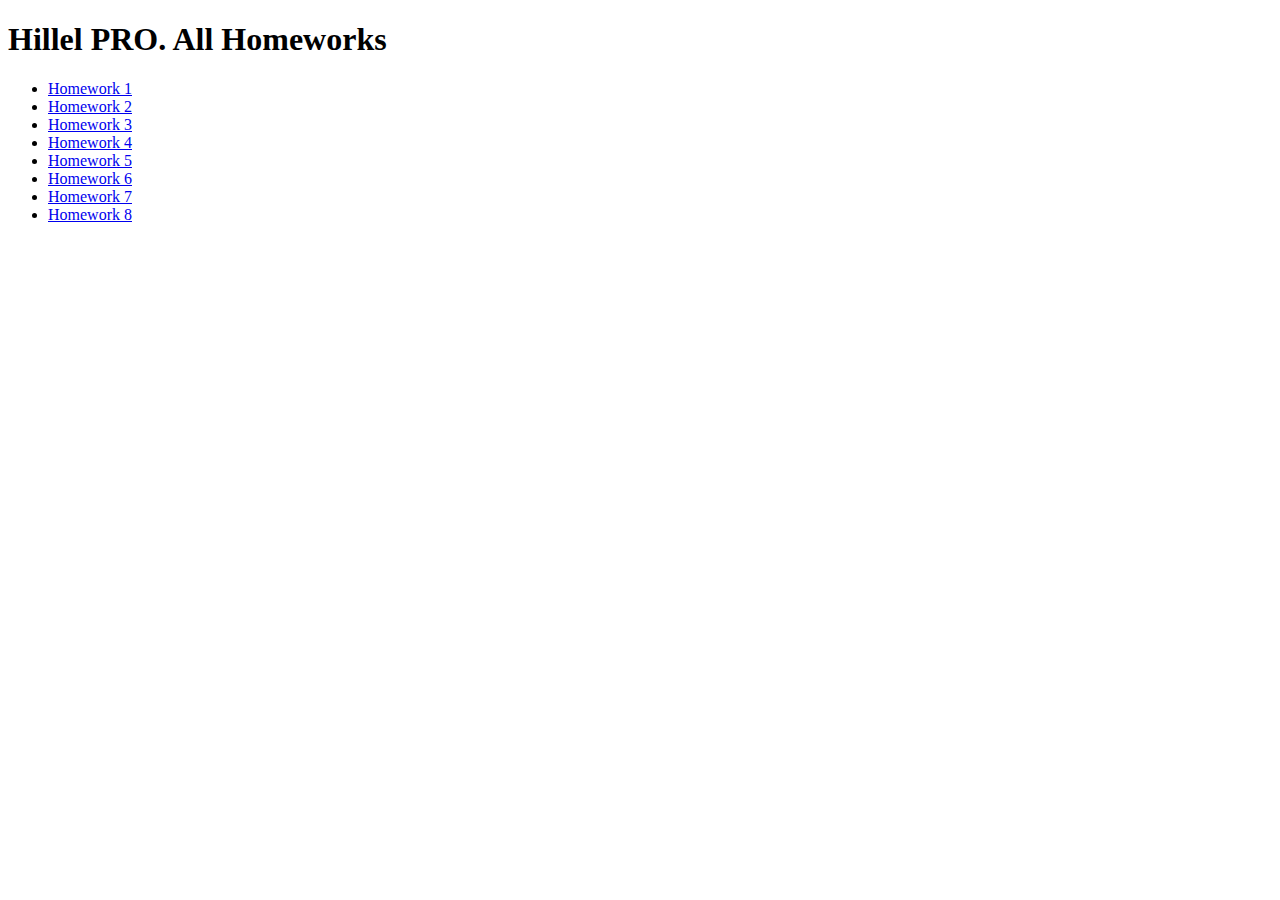
<file: index.html>
<!DOCTYPE html>
<html lang="en">
<head>
    <meta charset="UTF-8">
    <title>Homework</title>
</head>
<body>
<header>
    <h1>Hillel PRO. All Homeworks</h1>
</header>
<main>
    <ul>
        <li><a href="./hw-1/">Homework 1</a></li>
        <li><a href="./hw-2/">Homework 2</a></li>
        <li><a href="./hw-3/">Homework 3</a></li>
        <li><a href="./hw-4/">Homework 4</a></li>
        <li><a href="./hw-5/">Homework 5</a></li>
        <li><a href="./hw-6-developerCard/">Homework 6</a></li>
        <li><a href="./hw-7-form/">Homework 7</a></li>
        <li><a href="./hw-8-$-todo/">Homework 8</a></li>
    </ul>
</main>
<footer></footer>
</body>
</html>
</file>
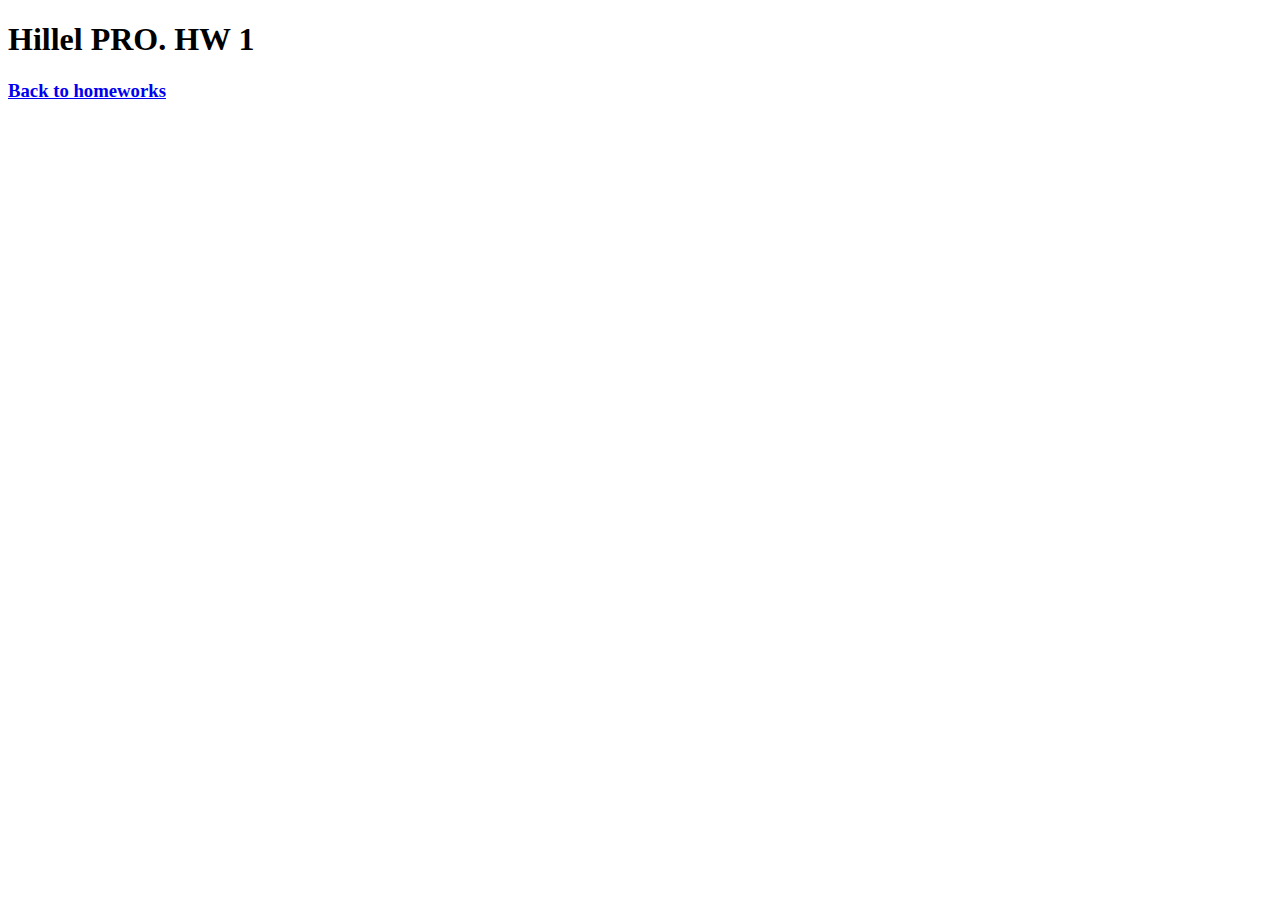
<file: hw-1/index.html>
<!DOCTYPE html>
<html lang="en">
<head>
    <meta charset="UTF-8">
    <title>Homework</title>
</head>
<body>
<header>
    <h1>Hillel PRO. HW 1</h1>
</header>
<main>

</main>
<footer>
    <h3><a href="./../">Back to homeworks</a></h3>
</footer>

<script type="text/javascript">
    (() => {
        const answer = prompt('Первый элемент в таблице Менделеева', 'Введите свой ответ');

        alert((answer + '... ').repeat(3));
    })();
</script>
</body>
</html>
</file>
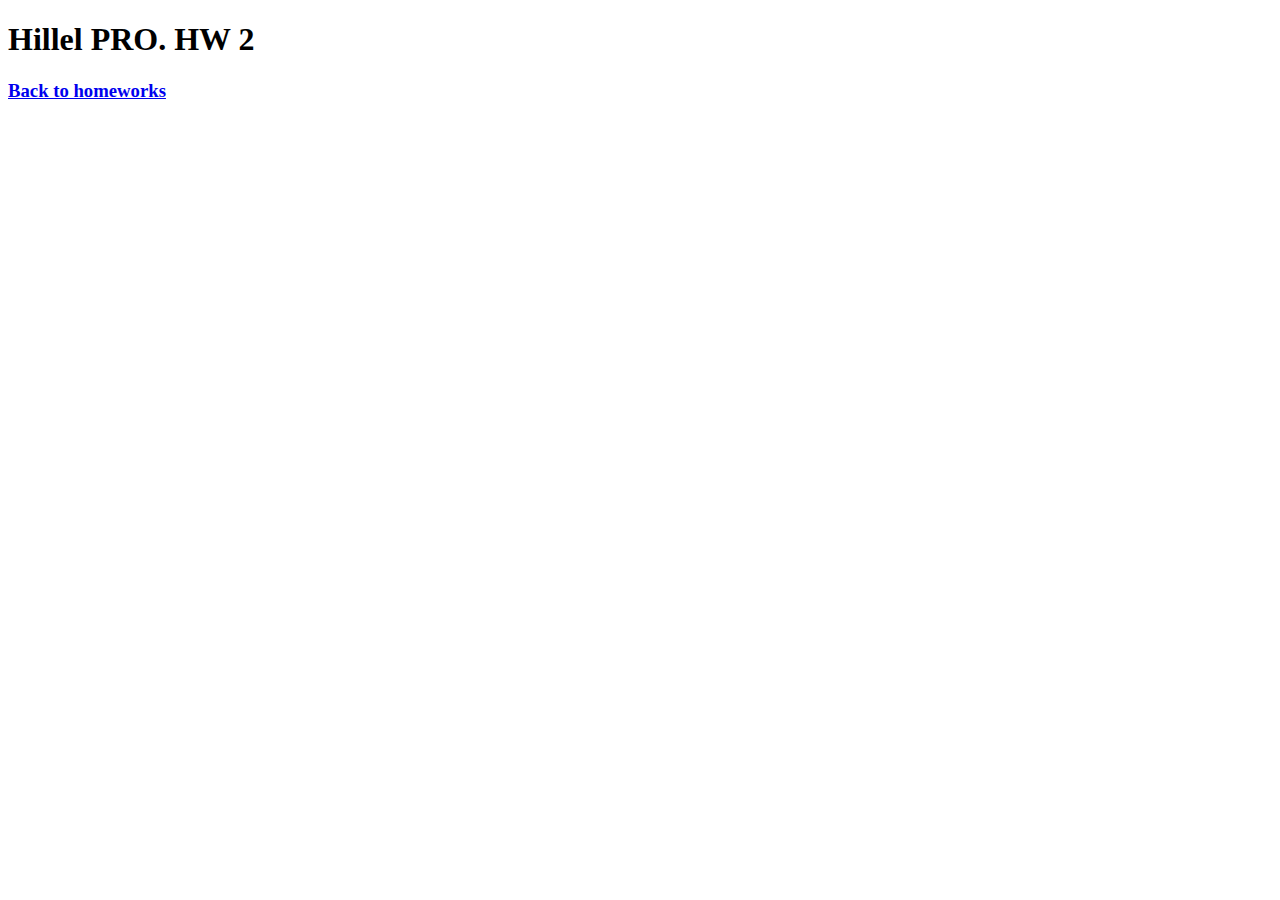
<file: hw-2/index.html>
<!DOCTYPE html>
<html lang="en">
<head>
    <meta charset="UTF-8">
    <title>Homework</title>
</head>
<body>
<header>
    <h1>Hillel PRO. HW 2</h1>
</header>
<main>

</main>
<footer>
    <h3><a href="./../">Back to homeworks</a></h3>
</footer>

<script type="text/javascript">
    (() => {
        const initialPayment = Number.parseFloat(prompt('Введите пожалуйста сумму начального взноса')),
            perYearPercent = Number.parseFloat(prompt('Введите пожалуйста проценты прироста депозита в год, от 0 до 100')),
            incomeTaxesPercent = Number.parseFloat(prompt('Введите пожалуйста процент налога на прибыль, от 0 до 100')),
            monthCount = Number.parseInt(prompt('Введите пожалуйста количество месяцев'));

        const interestMountly = perYearPercent / 12 / 100, //за месяц прибыль по процентам
            interestMoutlyEffective = interestMountly * (1 - incomeTaxesPercent / 100), // вычет налога на прибыль
            currentAmountOnAccount = initialPayment * (1 + interestMoutlyEffective) ** monthCount, //текущая сумма на счету
            currentAmountOnAccount50years = initialPayment * (1 + interestMoutlyEffective) ** (5 * 12); //5 летний вклад

        alert(`Current amount on account: ${currentAmountOnAccount.toFixed(2)}`);
        alert(`Amount on account after 50 years: ${currentAmountOnAccount50years.toFixed(2)}`);
    })();
</script>
</body>
</html>
</file>
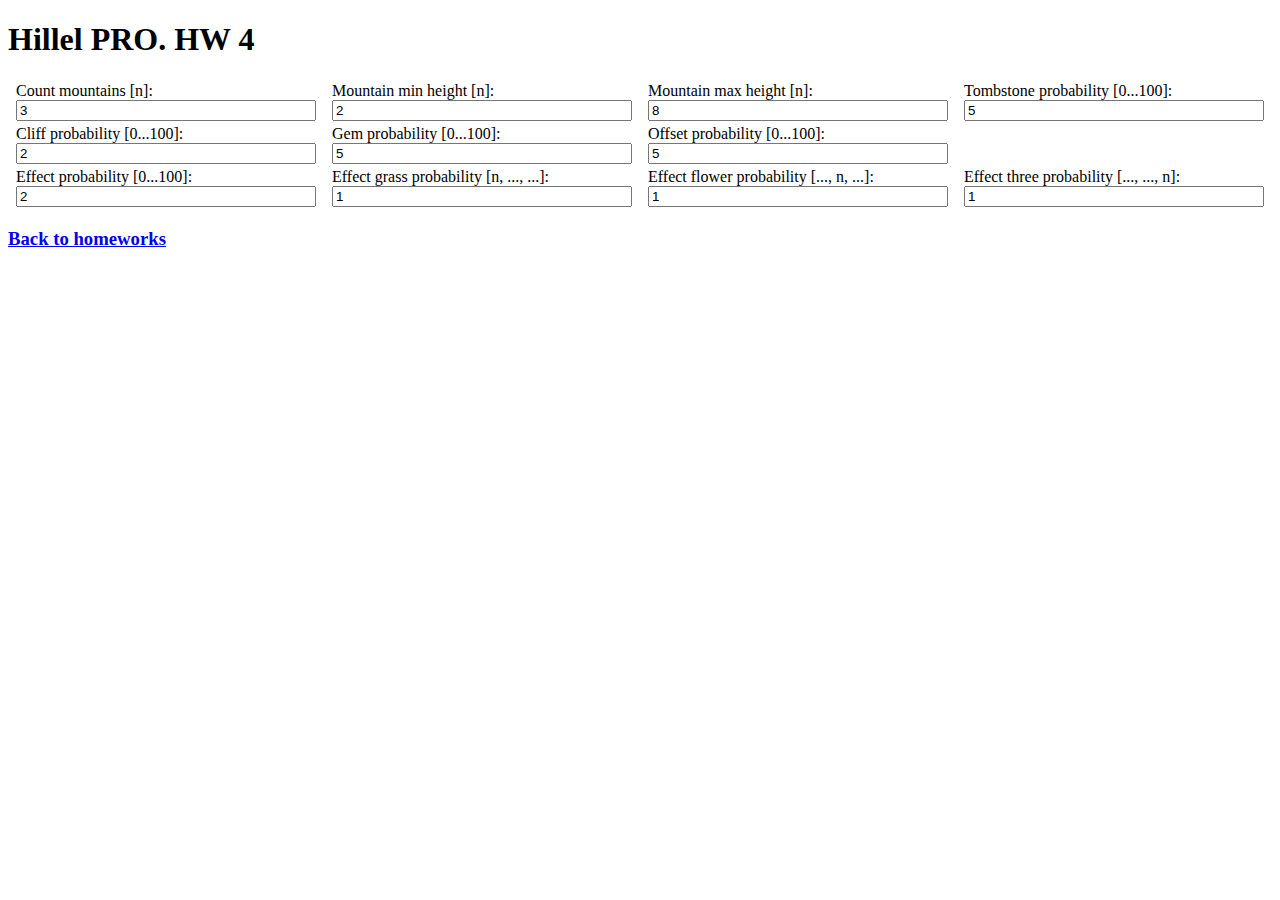
<file: hw-4/index.html>
<!DOCTYPE html>
<html lang="en">
<head>
    <meta charset="UTF-8">
    <title>Homework</title>
</head>
<body>
<header>
    <h1>Hillel PRO. HW 4</h1>
</header>
<main>
    <form id="settings">
        <div class="line">
            <div class="block">
                <label for="count">Count mountains [n]: </label>
                <input id="count" type="number" value="3" step="1">
            </div>
            <div class="block">
                <label for="heightMin">Mountain min height [n]: </label>
                <input id="heightMin" type="number" value="2" min="1" max="10" step="1">
            </div>
            <div class="block">
                <label for="heightMax">Mountain max height [n]: </label>
                <input id="heightMax" type="number" value="8" min="1" max="10" step="1">
            </div>
            <div class="block">
                <label for="effectTombstoneProbability">Tombstone probability [0...100]: </label>
                <input id="effectTombstoneProbability" type="number" value="5" min="1" max="100" step="1">
            </div>
        </div>
        <div class="line">
            <div class="block">
                <label for="cliffProbability">Cliff probability [0...100]: </label>
                <input id="cliffProbability" type="number" value="2" min="1" max="100" step="1">
            </div>
            <div class="block">
                <label for="effectGemProbability">Gem probability [0...100]: </label>
                <input id="effectGemProbability" type="number" value="5" min="1" max="100" step="1">
            </div>
            <div class="block">
                <label for="effectOffsetProbability">Offset probability [0...100]: </label>
                <input id="effectOffsetProbability" type="number" value="5" min="1" max="100" step="1">
            </div>
            <div class="block">
            </div>
        </div>
        <div class="line">
            <div class="block">
                <label for="effectProbability">Effect probability [0...100]: </label>
                <input id="effectProbability" type="number" value="2" min="1" max="100" step="1">
            </div>
            <div class="block">
                <label for="effectGrassProbability">Effect grass probability [n, ..., ...]: </label>
                <input id="effectGrassProbability" type="number" value="1" step="1">
            </div>
            <div class="block">
                <label for="effectFlowerProbability">Effect flower probability [..., n, ...]: </label>
                <input id="effectFlowerProbability" type="number" value="1" step="1">
            </div>
            <div class="block">
                <label for="effectThreeProbability">Effect three probability [..., ..., n]: </label>
                <input id="effectThreeProbability" type="number" value="1" step="1">
            </div>
        </div>
    </form>
</main>
<footer>
    <h3><a href="./../">Back to homeworks</a></h3>
</footer>

<script type="text/javascript">
    (() => {
        const settingsInputs = document.querySelectorAll('#settings input');
        const settings = {
            count: 0,
            heightMin: 0,
            heightMax: 0,
            cliffProbability: 0,
            effectProbability: 0,
            effectGrassProbability: 0,
            effectFlowerProbability: 0,
            effectThreeProbability: 0,
            effectTombstoneProbability: 0,
            effectGemProbability: 0,
            effectOffsetProbability: 0,

            grass: '=',
            flover: '-*',
            three: {
                toString: () => {
                    const height = Math.floor(Math.random() * 3) + 1;

                    return '='.repeat(height) + '@';
                }
            },
            tombStone: ']-+',
            gem: '◆'
        };

        // Update settings and call render
        Array.from(settingsInputs).forEach((input) => {
            input.addEventListener('change', () => {
                updateSettings();
                render();
            });
        });

        updateSettings();
        render();

        function updateSettings() {
            settings.count = Number.parseInt(document.querySelector('#count').value);
            settings.heightMin = Number.parseInt(document.querySelector('#heightMin').value);
            settings.heightMax = Number.parseInt(document.querySelector('#heightMax').value);
            settings.cliffProbability = Number.parseInt(document.querySelector('#cliffProbability').value);
            settings.effectProbability = Number.parseInt(document.querySelector('#effectProbability').value);
            settings.effectGrassProbability = Number.parseInt(document.querySelector('#effectGrassProbability').value);
            settings.effectFlowerProbability = Number.parseInt(document.querySelector('#effectFlowerProbability').value);
            settings.effectThreeProbability = Number.parseInt(document.querySelector('#effectThreeProbability').value);
            settings.effectTombstoneProbability = Number.parseInt(document.querySelector('#effectTombstoneProbability').value);
            settings.effectGemProbability = Number.parseInt(document.querySelector('#effectGemProbability').value);
            settings.effectOffsetProbability = Number.parseInt(document.querySelector('#effectOffsetProbability').value);
        }

        function render() {
            console.clear();

            // collect probability array
            const effects = [
                // TODO: implement constants and getter for three
                ...Array(settings.effectFlowerProbability).fill(settings.flover),
                ...Array(settings.effectGrassProbability).fill(settings.grass),
                ...Array(settings.effectThreeProbability).fill(settings.three),
            ];

            // render each mountain
            for (let i = 0; i < settings.count; i++) {
                const mountainHeight = Math.floor(Math.random() * (settings.heightMax - settings.heightMin)) + settings.heightMin;
                const mountainRows = mountainHeight * 2 + 1;

                // render each row
                for (let j = 0; j < mountainRows; j++) {
                    // check for cliff
                    if (Math.random() < settings.cliffProbability / 100) break;

                    let row = '';

                    // bottom of the mountain
                    if (j > 0 && j < mountainHeight * 2) {
                        // do we need offset
                        let offset = 0;
                        if (Math.random() < settings.effectOffsetProbability / 100) {
                            offset = Math.random() < 0.5 ? -1 : 1;
                        }

                        if (j <= mountainHeight) {
                            row = '#'.repeat(j + offset);
                        } else {
                            row = '#'.repeat(mountainRows - 1 - j + offset);
                        }

                        if (Math.random() < settings.effectGemProbability / 100) {
                            const place = Math.floor(Math.random() * row.length);
                            row = row.slice(0, place) + settings.gem + row.slice(place + 1);
                        }
                    }

                    // top of the mountain
                    if (j < mountainHeight) {
                        // before peak
                        row += '\\';
                    } else if (j > mountainHeight) {
                        // after peak
                        row += '/';
                    } else {
                        // peak
                        row += '|';
                    }

                    // check what group of effect do we need
                    if (j !== mountainHeight) {
                        // do we need to use an effect
                        if (Math.random() < settings.effectProbability / 100) {
                            // get random effect
                            row += effects[Math.floor(Math.random() * effects.length)];
                        }
                    } else {
                        // do we need to use tombstone or not
                        if (Math.random() < settings.effectTombstoneProbability / 100) {
                            row += ']-+';
                        }
                    }

                    console.log(row);
                }

                // break between mountains
                console.log('');
            }
        }
    })();
</script>

<style>
    .line {
        display: flex;
        justify-content: space-between;
    }

    .block {
        display: flex;
        flex-direction: column;
        flex: 1;
        margin: 2px 8px;
    }
</style>
</body>
</html>
</file>
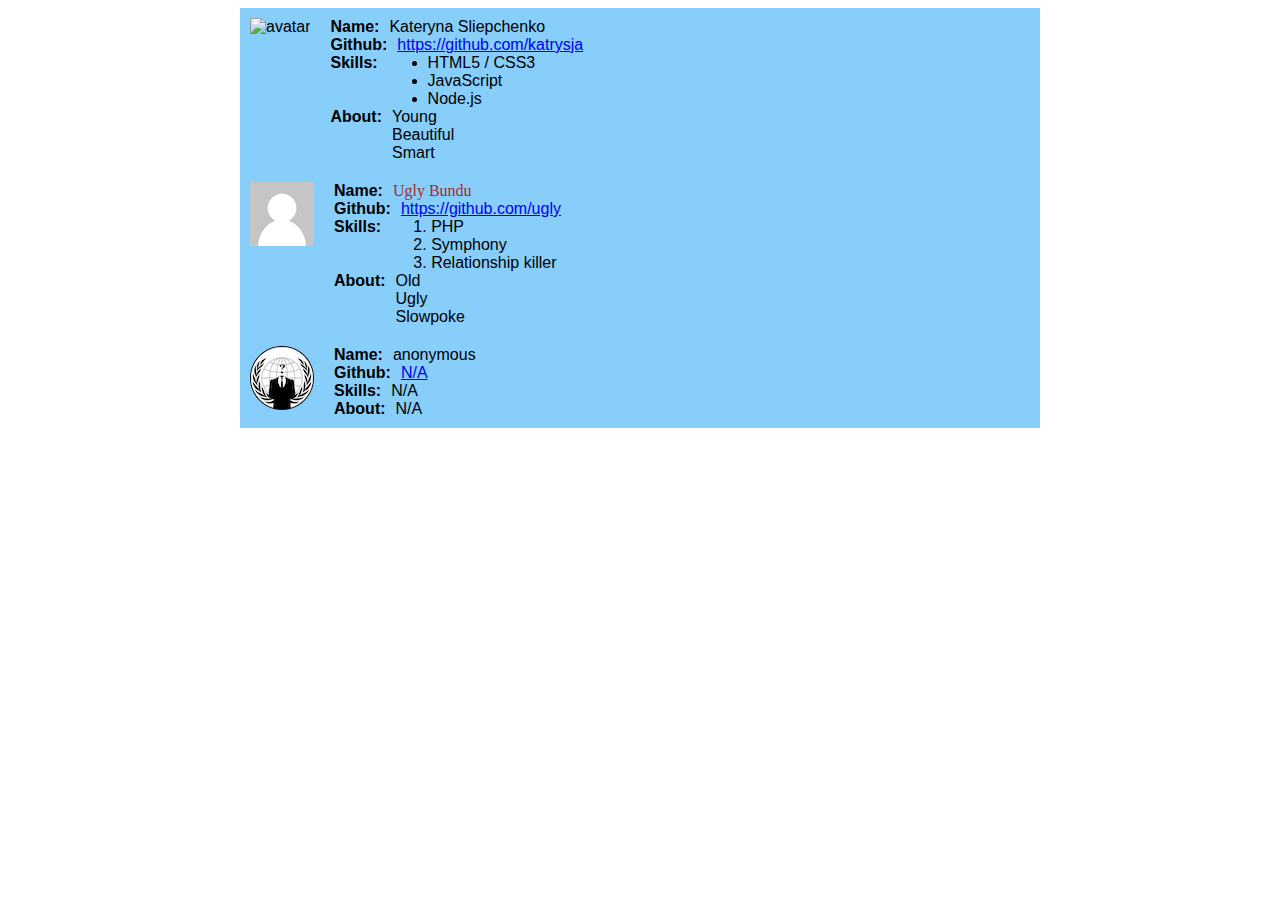
<file: hw-6-developerCard/index.html>
<!doctype html>
<html lang="en">
<head>
    <meta charset="UTF-8">
    <meta name="viewport" content="width=device-width, user-scalable=no, initial-scale=1.0, maximum-scale=1.0, minimum-scale=1.0">
    <meta http-equiv="X-UA-Compatible" content="ie=edge">
    <title>develop-card</title>

    <link rel="stylesheet" href="style.css">

    <script src="./main.js"></script>
</head>

<body>
    <dev-card
            avatar="https://avatars.githubusercontent.com/u/63155209?v=4"
            name="Kateryna Sliepchenko"
            github="https://github.com/katrysja">

        <ul slot="skills">
            <li>HTML5 / CSS3</li>
            <li>JavaScript</li>
            <li>Node.js</li>
        </ul>

        <div slot="about">
            <p>Young</p>
            <p>Beautiful</p>
            <p>Smart</p>
        </div>
    </dev-card>

    <dev-card github="https://github.com/ugly">
        <span slot="name" style="font-family: SansSerif; color: brown">Ugly Bundu</span>

        <ol slot="skills">
            <li>PHP</li>
            <li>Symphony</li>
            <li>Relationship killer</li>
        </ol>

        <div slot="about">
            <p>Old</p>
            <p>Ugly</p>
            <p>Slowpoke</p>
        </div>
    </dev-card>

    <dev-card name="anonymous">
        <img slot="avatar" src="[data-uri]" alt="avatar">
    </dev-card>
</body>
</html>
</file>
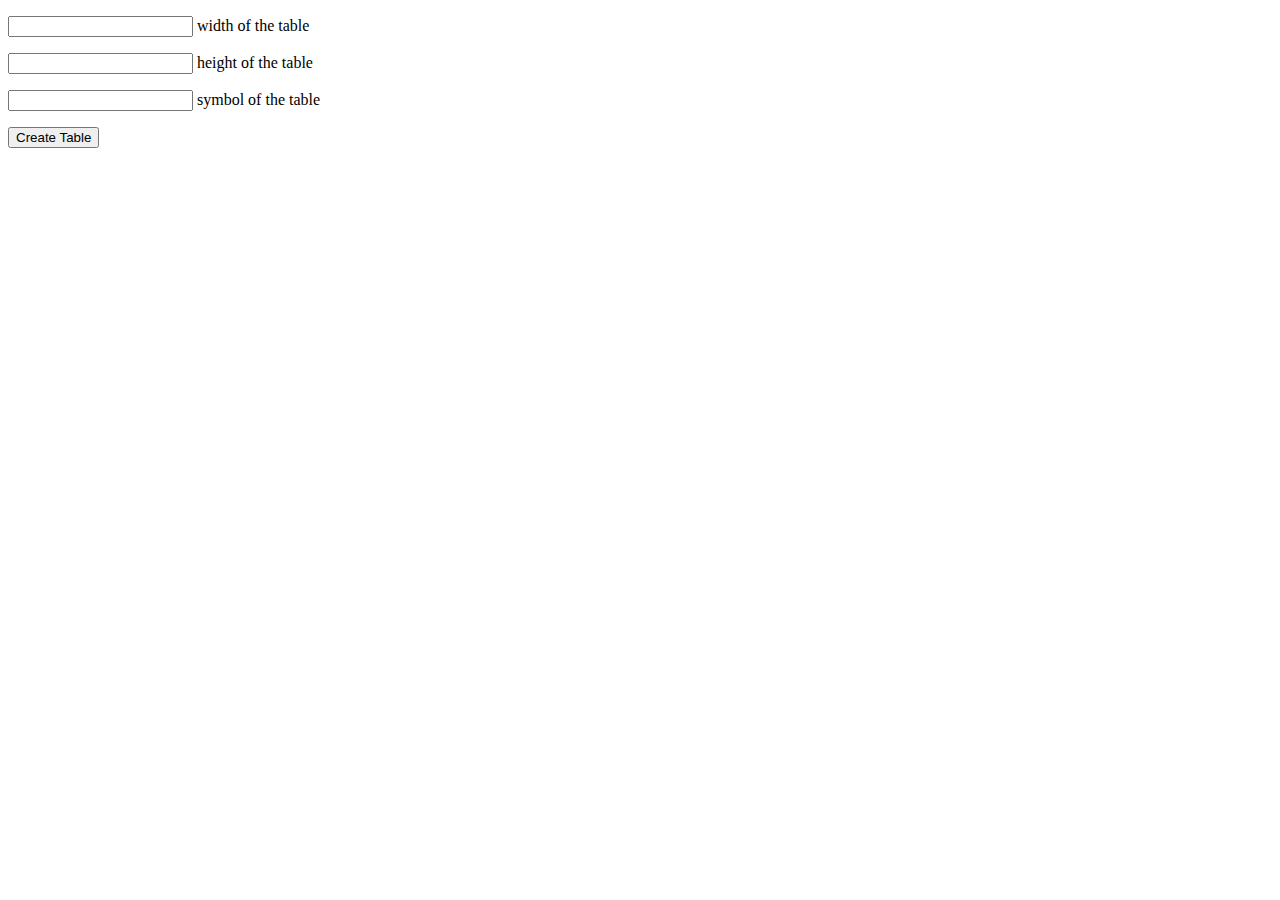
<file: hw-7-form/index.html>
<!DOCTYPE html>
<html lang="en">
<head>
    <meta charset="UTF-8">
    <title>hw-7-form</title>
    <link rel="stylesheet" href="style.css">
</head>
<body>

<form id="form">
    <p>
        <input type="number" name="width" id="width">
        <label for="width">width of the table</label>
    </p>
    <p>
        <input type="number" name="height" id="height">
        <label for="height">height of the table</label>
    </p>
    <p>
        <input type="text" name="template" id="template">
        <label for="template">symbol of the table</label>
    </p>
    <button type="submit">Create Table</button>
</form>

<div id="container"></div>

<script src="main.js"></script>
</body>
</html>
</file>
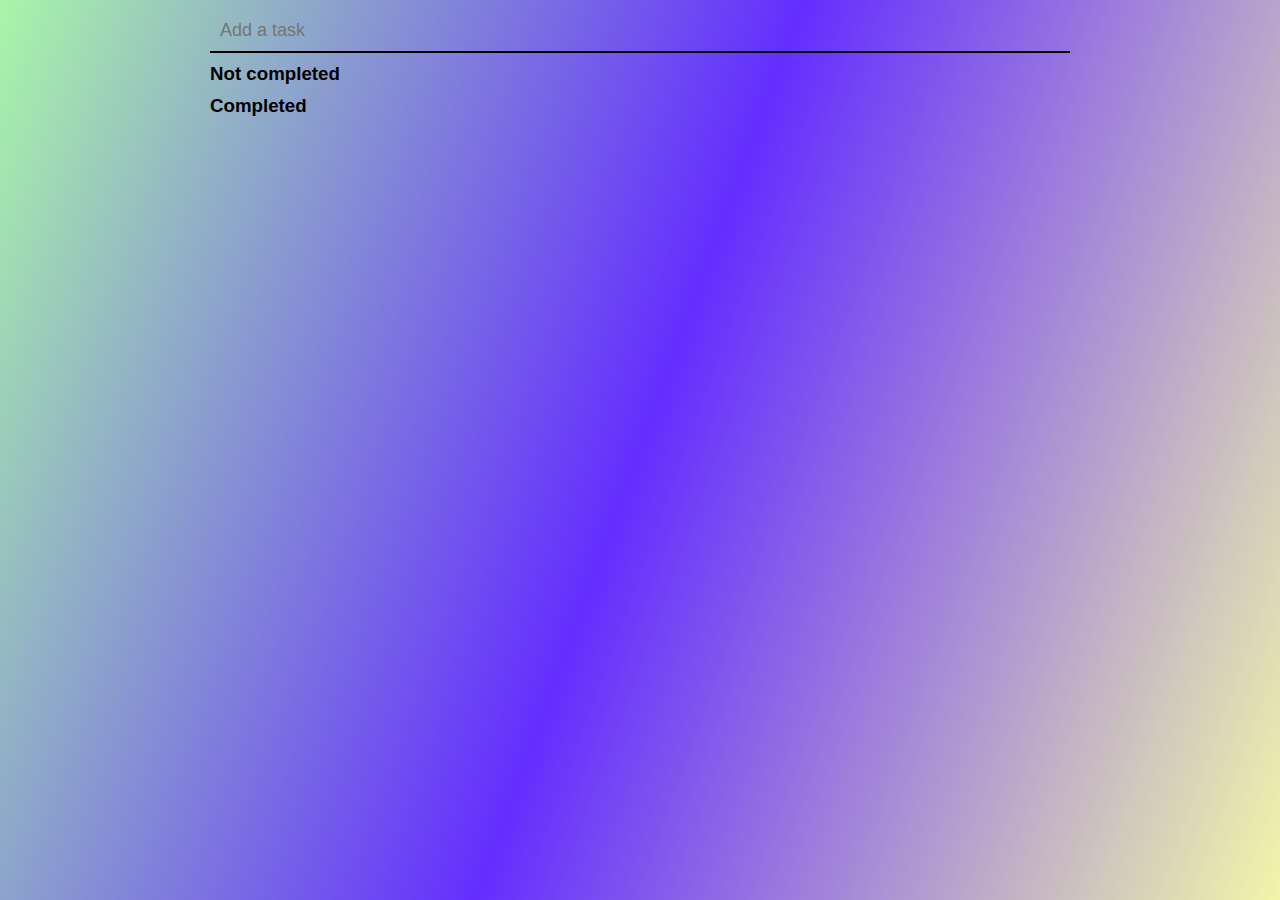
<file: hw-8-$-todo/index.html>
<!DOCTYPE html>
<html lang="en">
<head>
    <meta charset="UTF-8">
    <title>jQuery-todo</title>
    <link rel="stylesheet" href="./styles/style.css">
    <link rel="stylesheet" href="https://cdnjs.cloudflare.com/ajax/libs/font-awesome/5.9.0/css/all.min.css">

    <script src="https://cdnjs.cloudflare.com/ajax/libs/jquery/3.6.0/jquery.min.js"></script>
</head>

<body>

<div class="container">
    <input type="text" class="task-new" placeholder="Add a task">

    <div class="uncompleted">
        <h3>Not completed</h3>
    </div>

    <div class="completed">
        <h3>Completed</h3>
    </div>
</div>

<script type="module" src="./js/main.js"></script>
</body>
</html>
</file>
<file: hw-6-developerCard/style.css>
p, ul, ol {
    margin-block: 0;
}
</file>
<file: hw-7-form/style.css>
table td {
    padding: 5px;
    border: 1px solid black;
}
</file>
<file: hw-8-$-todo/styles/style.css>
* {
    margin: 0;
    padding: 0;
    font-family: "montserrat", sans-serif;
    box-sizing: border-box;
}

body {
    background-image: linear-gradient(110deg, #a9f5a9, #642efe, #f2f5a9);
    min-height: 100vh;
}

.container {
    max-width: 880px;
    margin: auto;
    padding: 10px;
}

.task-new {
    width: 100%;
    border: none;
    border-bottom: 2px solid #000;
    background: none;
    padding: 10px;
    outline: none;
    font-size: 18px;
}

h3 {
    margin: 10px 0;
}

.task {
    width: 100%;
    background: rgba(255, 255, 255, 0.5);
    padding: 18px;
    margin: 6px 0;
    overflow: hidden;
}

.task i {
    float: right;
    margin-left: 20px;
    cursor: pointer;
}

.task.task-completed .task-uncheck {
    display: none;
}

.task.task-uncompleted .task-check {
    display: none;
}

.completed .task {
    background: rgba(0, 0, 0, .5);
    color: #ffffff;
}
</file>
